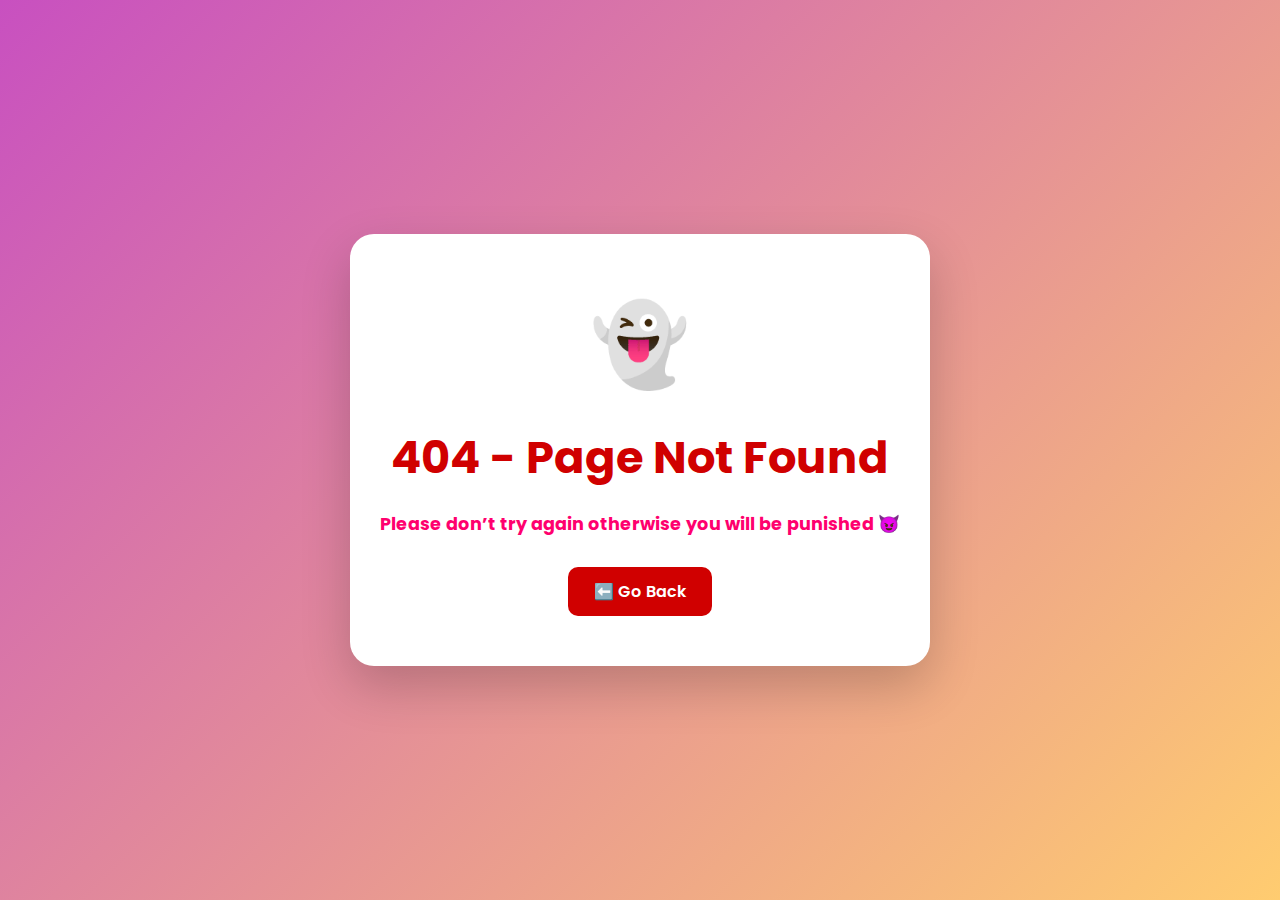
<file: amenities/index.html>
<!DOCTYPE html>
<html lang="en">
<head>
  <meta charset="UTF-8" />
  <meta name="viewport" content="width=device-width, initial-scale=1.0"/>
  <title>404 - Page Not Found</title>
  <link href="https://fonts.googleapis.com/css2?family=Poppins:wght@400;600&display=swap" rel="stylesheet"/>
  <style>
    * {
      margin: 0;
      padding: 0;
      box-sizing: border-box;
    }

    body {
      font-family: 'Poppins', sans-serif;
      background: linear-gradient(135deg, #c850c0, #ffcc70);
      color: #2e2e2e;
      height: 100vh;
      display: flex;
      justify-content: center;
      align-items: center;
      text-align: center;
      padding: 20px;
      overflow: hidden;
    }

    .container {
      max-width: 600px;
      background: white;
      padding: 50px 30px;
      border-radius: 24px;
      box-shadow: 0 20px 50px rgba(0, 0, 0, 0.2);
      position: relative;
      animation: popUp 0.8s ease forwards;
    }

    @keyframes popUp {
      0% {
        transform: scale(0.7) translateY(-50px);
        opacity: 0;
      }
      100% {
        transform: scale(1) translateY(0);
        opacity: 1;
      }
    }

    .ghost {
      font-size: 5rem;
      animation: floatGhost 2.5s ease-in-out infinite;
      margin-bottom: 20px;
    }

    @keyframes floatGhost {
      0% { transform: translateY(0); }
      50% { transform: translateY(-20px); }
      100% { transform: translateY(0); }
    }

    h1 {
      font-size: 2.8rem;
      color: #d00000;
      margin-bottom: 20px;
      animation: slideInDown 1s ease;
    }

    @keyframes slideInDown {
      0% {
        transform: translateY(-60px);
        opacity: 0;
      }
      100% {
        transform: translateY(0);
        opacity: 1;
      }
    }

    p {
      font-size: 1.1rem;
      color: #444;
      margin-bottom: 30px;
    }

    .warning {
      color: #ff006e;
      font-weight: bold;
      animation: pulse 1.5s infinite;
    }

    @keyframes pulse {
      0%, 100% { transform: scale(1); }
      50% { transform: scale(1.05); }
    }

    a {
      display: inline-block;
      padding: 12px 26px;
      background-color: #d00000;
      color: white;
      border-radius: 10px;
      text-decoration: none;
      font-weight: 600;
      transition: background-color 0.3s, transform 0.3s;
    }

    a:hover {
      background-color: #9b0000;
      transform: translateY(-2px) scale(1.05);
    }
  </style>
</head>
<body>
  <div class="container">
    <div class="ghost">👻</div>
    <h1>404 - Page Not Found</h1>
    <p class="warning">Please don’t try again otherwise you will be punished 😈</p>
    <a href="javascript:void(0);" onclick="window.history.back();">⬅️ Go Back</a>
  </div>
</body>
</html>
</file>
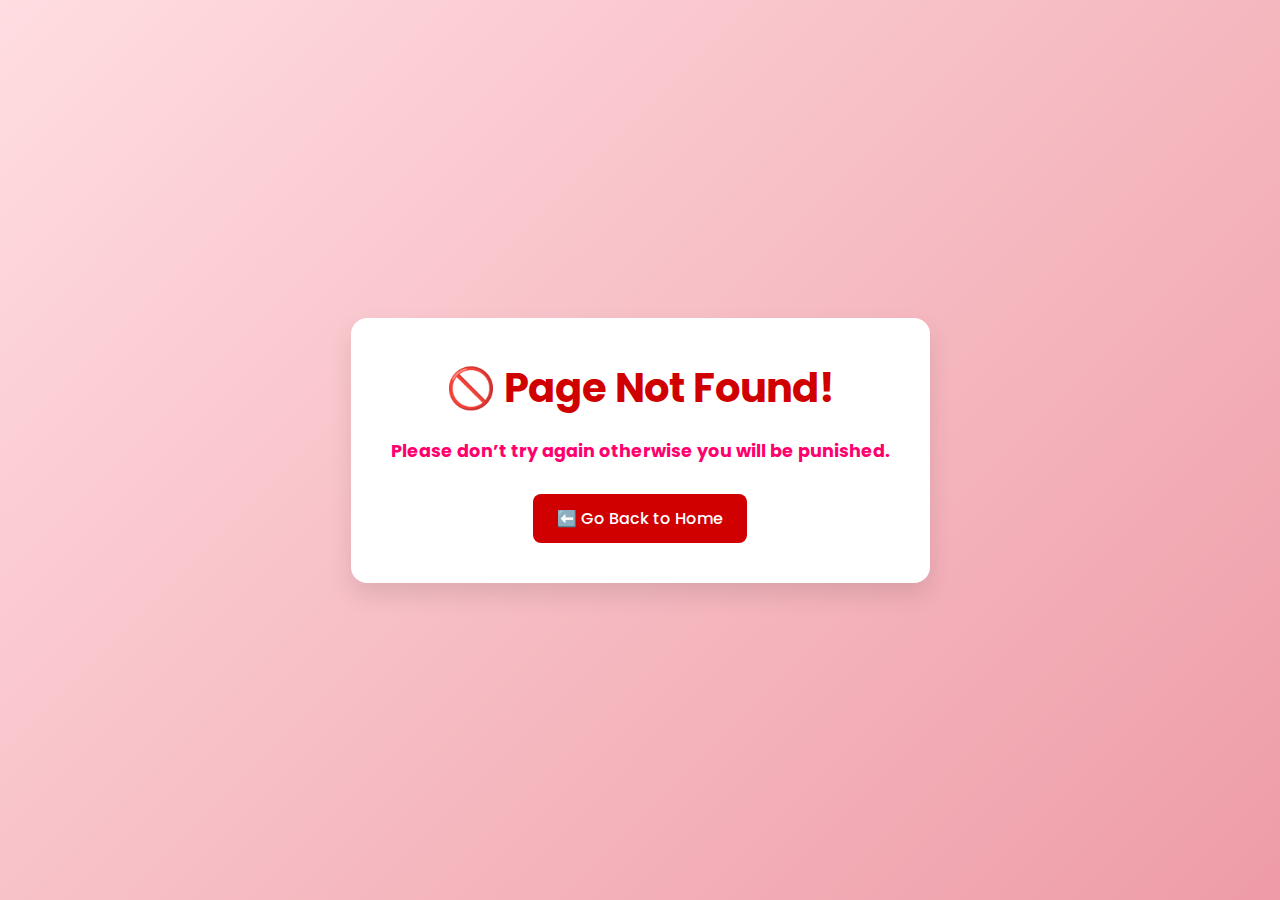
<file: assets/index.html>
<!DOCTYPE html>
<html lang="en">
<head>
  <meta charset="UTF-8" />
  <meta name="viewport" content="width=device-width, initial-scale=1.0"/>
  <title>404 - Page Not Found</title>
  <link href="https://fonts.googleapis.com/css2?family=Poppins:wght@400;600&display=swap" rel="stylesheet"/>
  <style>
    * {
      margin: 0;
      padding: 0;
      box-sizing: border-box;
    }

    body {
      font-family: 'Poppins', sans-serif;
      background: linear-gradient(135deg, #ffdde1, #ee9ca7);
      color: #2e2e2e;
      height: 100vh;
      display: flex;
      justify-content: center;
      align-items: center;
      text-align: center;
      padding: 20px;
    }

    .container {
      max-width: 600px;
      background: white;
      padding: 40px;
      border-radius: 16px;
      box-shadow: 0 12px 24px rgba(0, 0, 0, 0.1);
      animation: bounceIn 0.6s ease;
    }

    @keyframes bounceIn {
      0% { transform: scale(0.95); opacity: 0; }
      100% { transform: scale(1); opacity: 1; }
    }

    h1 {
      font-size: 2.5rem;
      color: #d00000;
      margin-bottom: 20px;
    }

    p {
      font-size: 1.1rem;
      color: #444;
      margin-bottom: 30px;
    }

    .warning {
      color: #ff006e;
      font-weight: bold;
    }

    a {
      display: inline-block;
      padding: 12px 24px;
      background-color: #d00000;
      color: white;
      border-radius: 8px;
      text-decoration: none;
      font-weight: 500;
      transition: background-color 0.3s;
    }

    a:hover {
      background-color: #9b0000;
    }
  </style>
</head>
<body>
  <div class="container">
    <h1>🚫 Page Not Found!</h1>
    <p class="warning">Please don’t try again otherwise you will be punished.</p>
    <a href="index.php">⬅️ Go Back to Home</a>
  </div>
</body>
</html>
</file>
